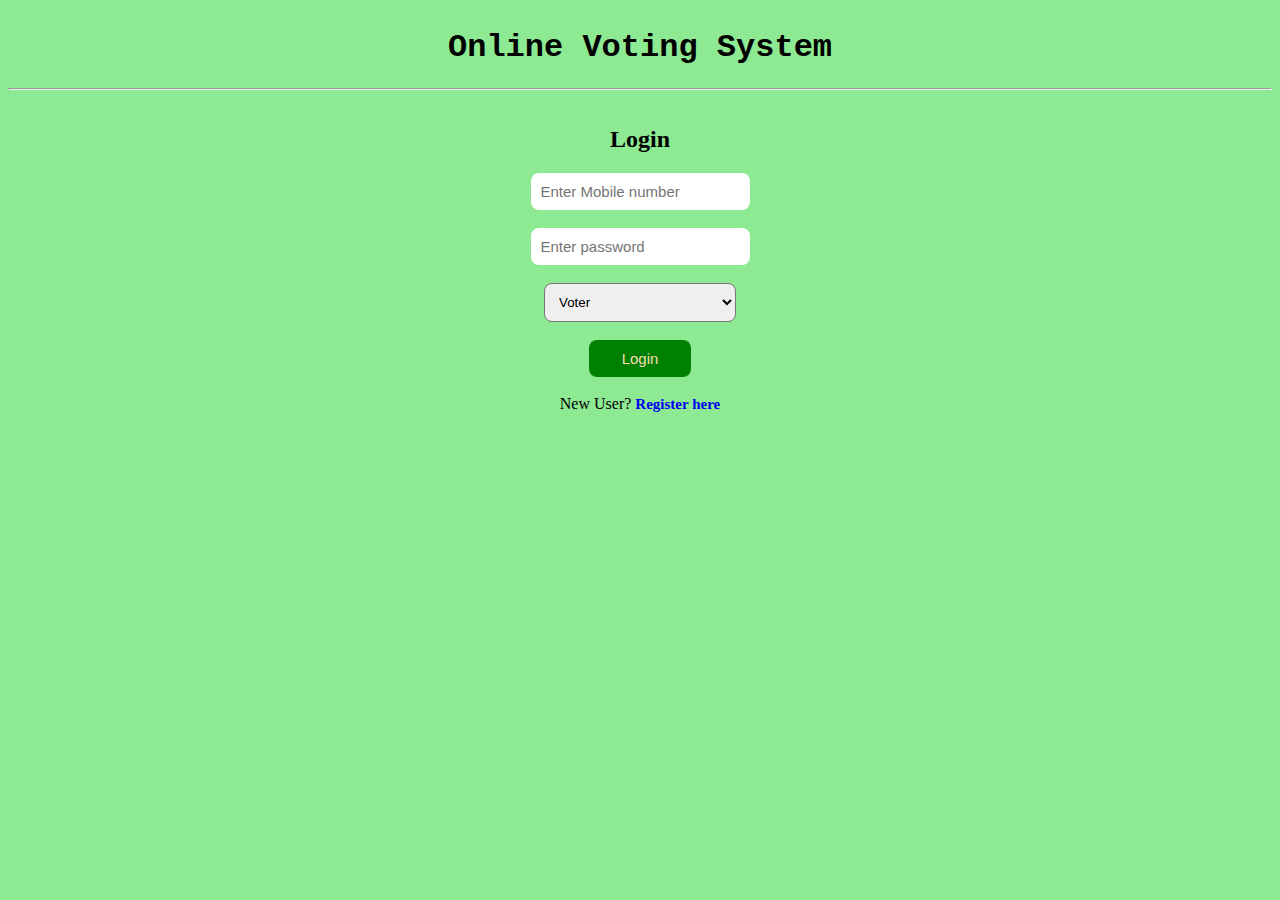
<file: index.html>
<!DOCTYPE html>
<html lang="en">

<head>
    <meta charset="UTF-8">
    <meta name="viewport" content="width=device-width, initial-scale=1.0">
    <title>online voting system</title>
    <link rel="stylesheet" href="css/style.css">
</head>

<body>
    <div id="headerSection">
    <h1>Online Voting System</h1>
    <hr>
</div>
<div id="bodySection">
    <form action="api/login.php" method="POST">
        <h2>Login</h2>

        <input type="number" name="mobile" placeholder="Enter Mobile number"><br><br>
        <input type="password" name="password" placeholder="Enter password"><br><br>
        <select name="role" id="dropbox">
            <option value="1">Voter</option>
            <option value="2">Group</option>

        </select><br><br>
        <button id="loginbtn" type="submit">Login</button><br><br>
        New User? <a href="routes/register.html">Register here</a>
    </form>
</div>
</body>

</html>
</file>
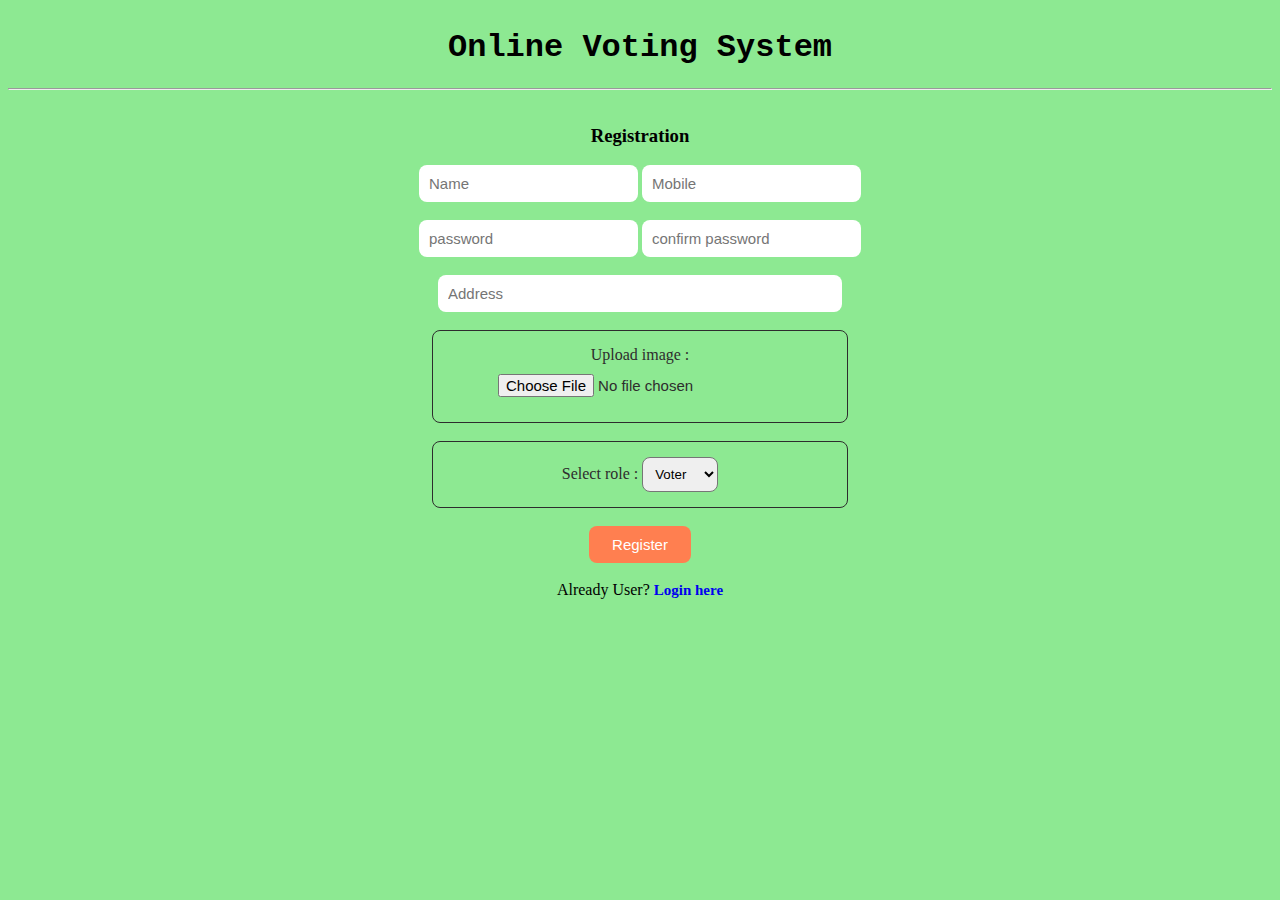
<file: routes/register.html>
<!DOCTYPE html>
<html lang="en">
<head>
    <meta charset="UTF-8">
    <meta name="viewport" content="width=device-width, initial-scale=1.0">
    <title>online voting system</title>
    <link rel="stylesheet" href="../css/style.css">
</head>
<body>
    <style>
        #address{
            width: 30%;
        }
        #img{
            border: 1px solid rgb(45, 45, 45);
            border-radius: 8px;
            padding: 15px;
            width: 30%;
            margin: auto;
            color: rgb(45, 45, 45);
        }
        #roles{
            border: 1px solid rgb(45, 45, 45);
            border-radius: 8px;
            padding: 15px;
            width: 30%;
            margin: auto;
            color: rgb(45, 45, 45); 
        }
        #roles select{
            padding: 8px;
            border-radius: 8px;
        }
        #regbtn{
            padding: 10px;
    border-radius: 8px;
    background-color: coral;
    border: none;
    width: 8%;
    cursor: pointer;
    color: white;
    font-size: 15px;
        }
    </style>
    <div id="headerSection">
    <h1>Online Voting System</h1>
    <hr>
</div>
<div id="bodySection">
    <h3>Registration</h3>

    <form action="../api/register.php" method="POST" enctype="multipart/form-data">
    
    <input type="text" name="name" placeholder="Name">
    <input type="number" name="mobile" placeholder="Mobile">
    <br><br>
    <input type="password" name="password" placeholder="password">
    <input type="password" name="cpassword" placeholder="confirm password">
    <br><br>
    <input type="text" name="address" placeholder="Address" id="address">
<br><br>
<div id="img">
    Upload image : <input type="file" name="photo">
</div>
    <br>
    <div id="roles">
    Select role : <select name="role">
        <option value="1">Voter</option>
        <option value="2">Group</option>

    </select>
</div>
    <br>
    <button id="regbtn">Register</button>
    <br><br>
    Already User? <a href="../index.html">Login here</a>

</form>
</div>
</body>
</html>
</file>
<file: css/style.css>
body{
    padding: 0;
    margin: 0;
    text-align: center;
    background-color: #8de992;
}
#headerSection{
    padding: 8px;
    font-family: 'Courier New', Courier, monospace;
}
input{
    border-radius: 8px;
    padding: 10px;
    outline: none;
    font-size: 15px;
    border: none;
}
#dropbox{
    padding: 10px;
    border-radius: 8px;
    width: 15%;
}
#loginbtn{
    padding: 10px;
    border-radius: 8px;
    background-color: green;
    border: none;
    width: 8%;
    cursor: pointer;
    color: wheat;
    font-size: 15px;
}
a{
    text-decoration: none;
    font-size: 15px;
    cursor: pointer;
    font-weight: bold;
}
</file>
